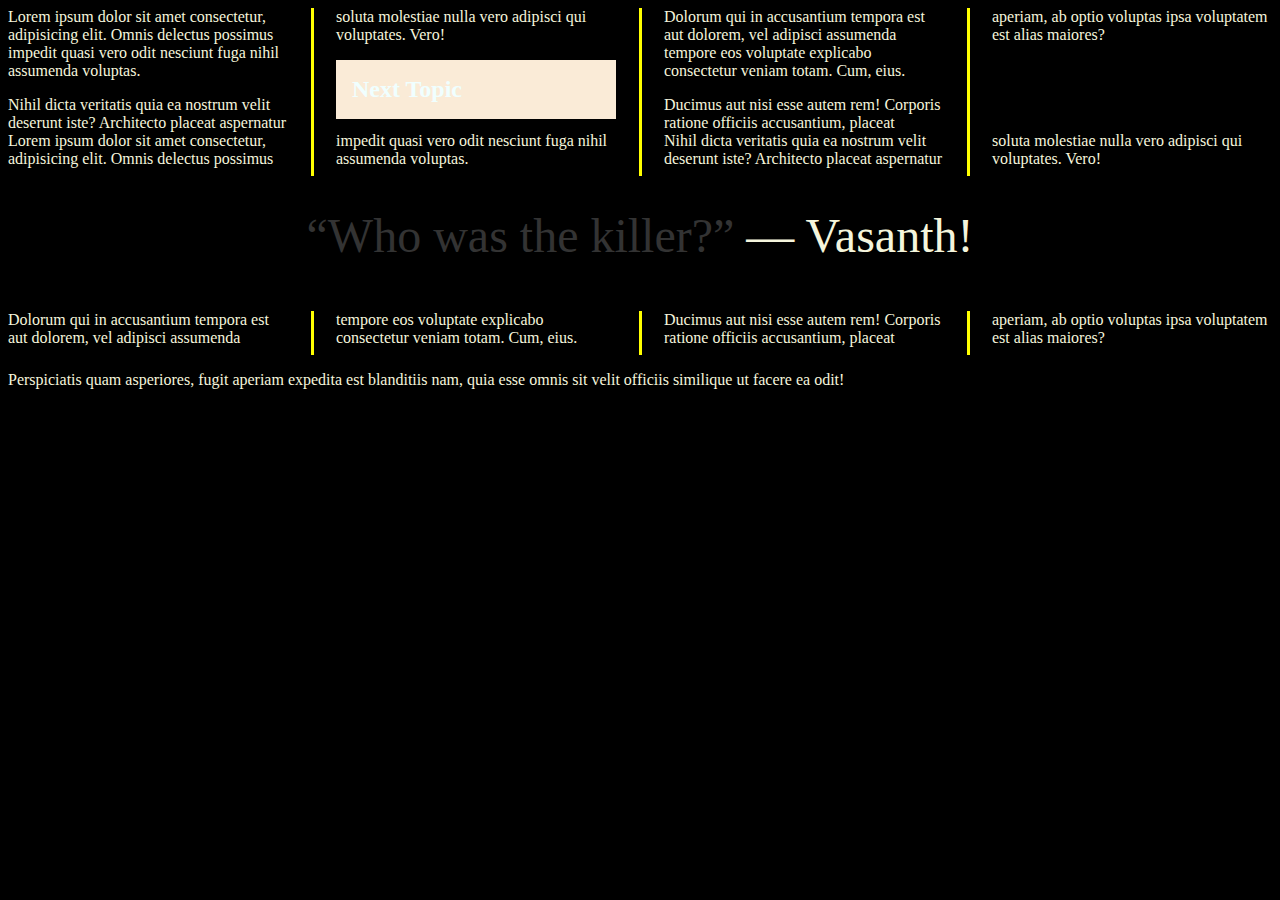
<file: columns/index.html>
<!DOCTYPE html>
<html lang="en">
<head>
    <meta charset="UTF-8">
    <meta http-equiv="X-UA-Compatible" content="IE=edge">
    <meta name="viewport" content="width=device-width, initial-scale=1.0">
    <title>Document</title>
    <link rel="stylesheet" href="index.css" />
</head>
<body>
    <section class="columns">
        <p>Lorem ipsum dolor sit amet consectetur, adipisicing elit. Omnis delectus possimus impedit quasi vero odit nesciunt fuga nihil assumenda voluptas.</p>
        <p>Nihil dicta veritatis quia ea nostrum velit deserunt iste? Architecto placeat aspernatur soluta molestiae nulla vero adipisci qui voluptates. Vero!</p>
        <h2>Next Topic</h2>
        <p>Dolorum qui in accusantium tempora est aut dolorem, vel adipisci assumenda tempore eos voluptate explicabo consectetur veniam totam. Cum, eius.</p>
        <p>Ducimus aut nisi esse autem rem! Corporis ratione officiis accusantium, placeat aperiam, ab optio voluptas ipsa voluptatem est alias maiores?</p>
    </section>
    <section class="columns">
        <p>Lorem ipsum dolor sit amet consectetur, adipisicing elit. Omnis delectus possimus impedit quasi vero odit nesciunt fuga nihil assumenda voluptas.</p>
        <p>Nihil dicta veritatis quia ea nostrum velit deserunt iste? Architecto placeat aspernatur soluta molestiae nulla vero adipisci qui voluptates. Vero!</p>
        <p class="quote">&#8220;Who was the killer?&#8221; <span class="nowrap">&#8212; Vasanth!</span></p>
        <p>Dolorum qui in accusantium tempora est aut dolorem, vel adipisci assumenda tempore eos voluptate explicabo consectetur veniam totam. Cum, eius.</p>
        <p>Ducimus aut nisi esse autem rem! Corporis ratione officiis accusantium, placeat aperiam, ab optio voluptas ipsa voluptatem est alias maiores?</p>
    </section>
    <p>Perspiciatis quam asperiores, fugit aperiam expedita est blanditiis nam, quia esse omnis sit velit officiis similique ut facere ea odit!</p>
</body>
</html>
</file>
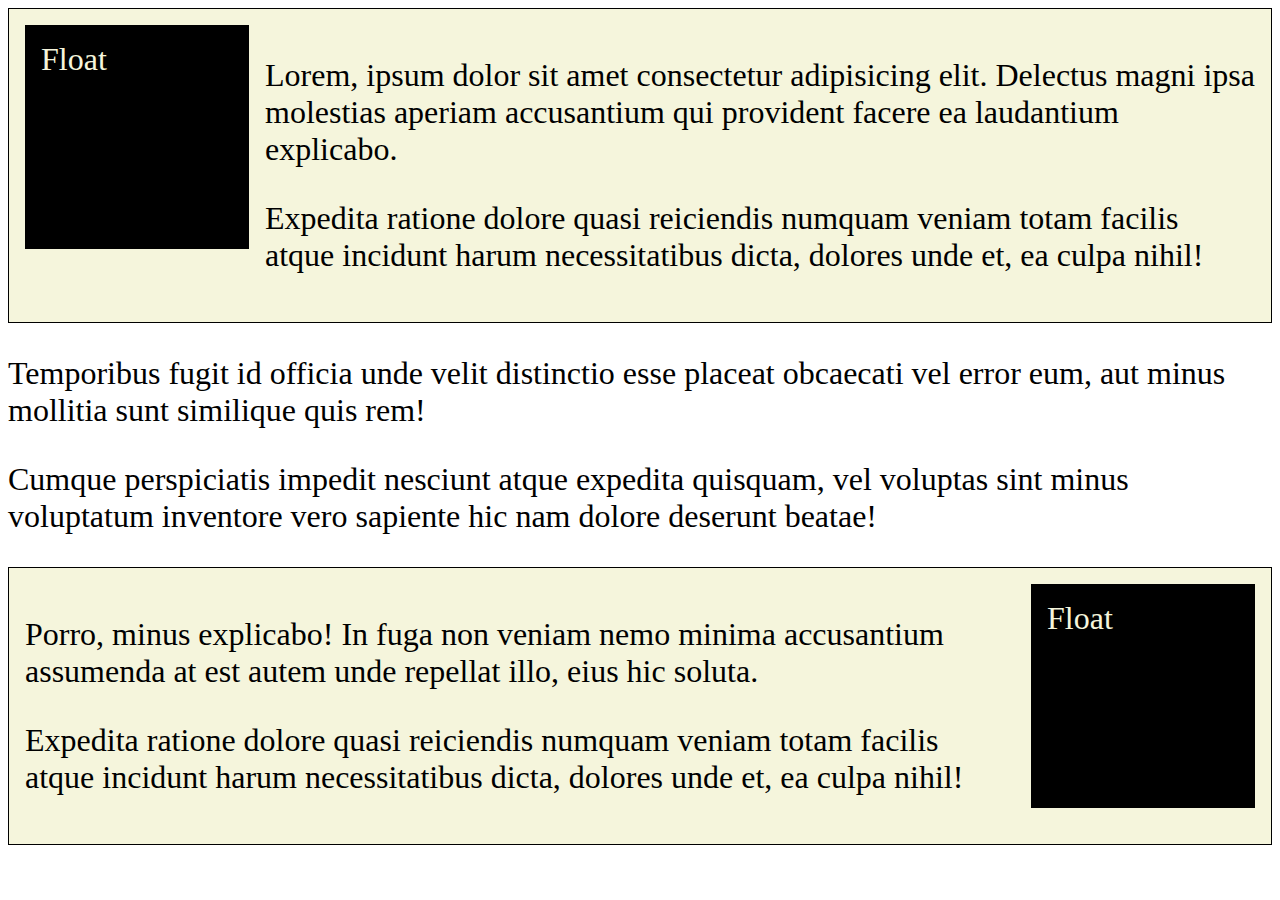
<file: css-float/index.html>
<!DOCTYPE html>
<html lang="en">
  <head>
    <meta charset="UTF-8" />
    <meta http-equiv="X-UA-Compatible" content="IE=edge" />
    <meta name="viewport" content="width=device-width, initial-scale=1.0" />
    <title>Document</title>
    <link rel="stylesheet" href="style.css" />
  </head>
  <body>
    <section>
      <div class="left block">Float</div>
      <p>
        Lorem, ipsum dolor sit amet consectetur adipisicing elit. Delectus magni
        ipsa molestias aperiam accusantium qui provident facere ea laudantium
        explicabo.
      </p>
      <p>
        Expedita ratione dolore quasi reiciendis numquam veniam totam facilis
        atque incidunt harum necessitatibus dicta, dolores unde et, ea culpa
        nihil!
      </p>
    </section>
    
    <p>
      Temporibus fugit id officia unde velit distinctio esse placeat obcaecati
      vel error eum, aut minus mollitia sunt similique quis rem!
    </p>
    <p>
      Cumque perspiciatis impedit nesciunt atque expedita quisquam, vel voluptas
      sint minus voluptatum inventore vero sapiente hic nam dolore deserunt
      beatae!
    </p>
    <section>
        <div class="right block">Float</div>
      <p>
        Porro, minus explicabo! In fuga non veniam nemo minima accusantium
        assumenda at est autem unde repellat illo, eius hic soluta.
      </p>
      <p>
        Expedita ratione dolore quasi reiciendis numquam veniam totam facilis
        atque incidunt harum necessitatibus dicta, dolores unde et, ea culpa
        nihil!
      </p>
    </section>
  </body>
</html>
</file>
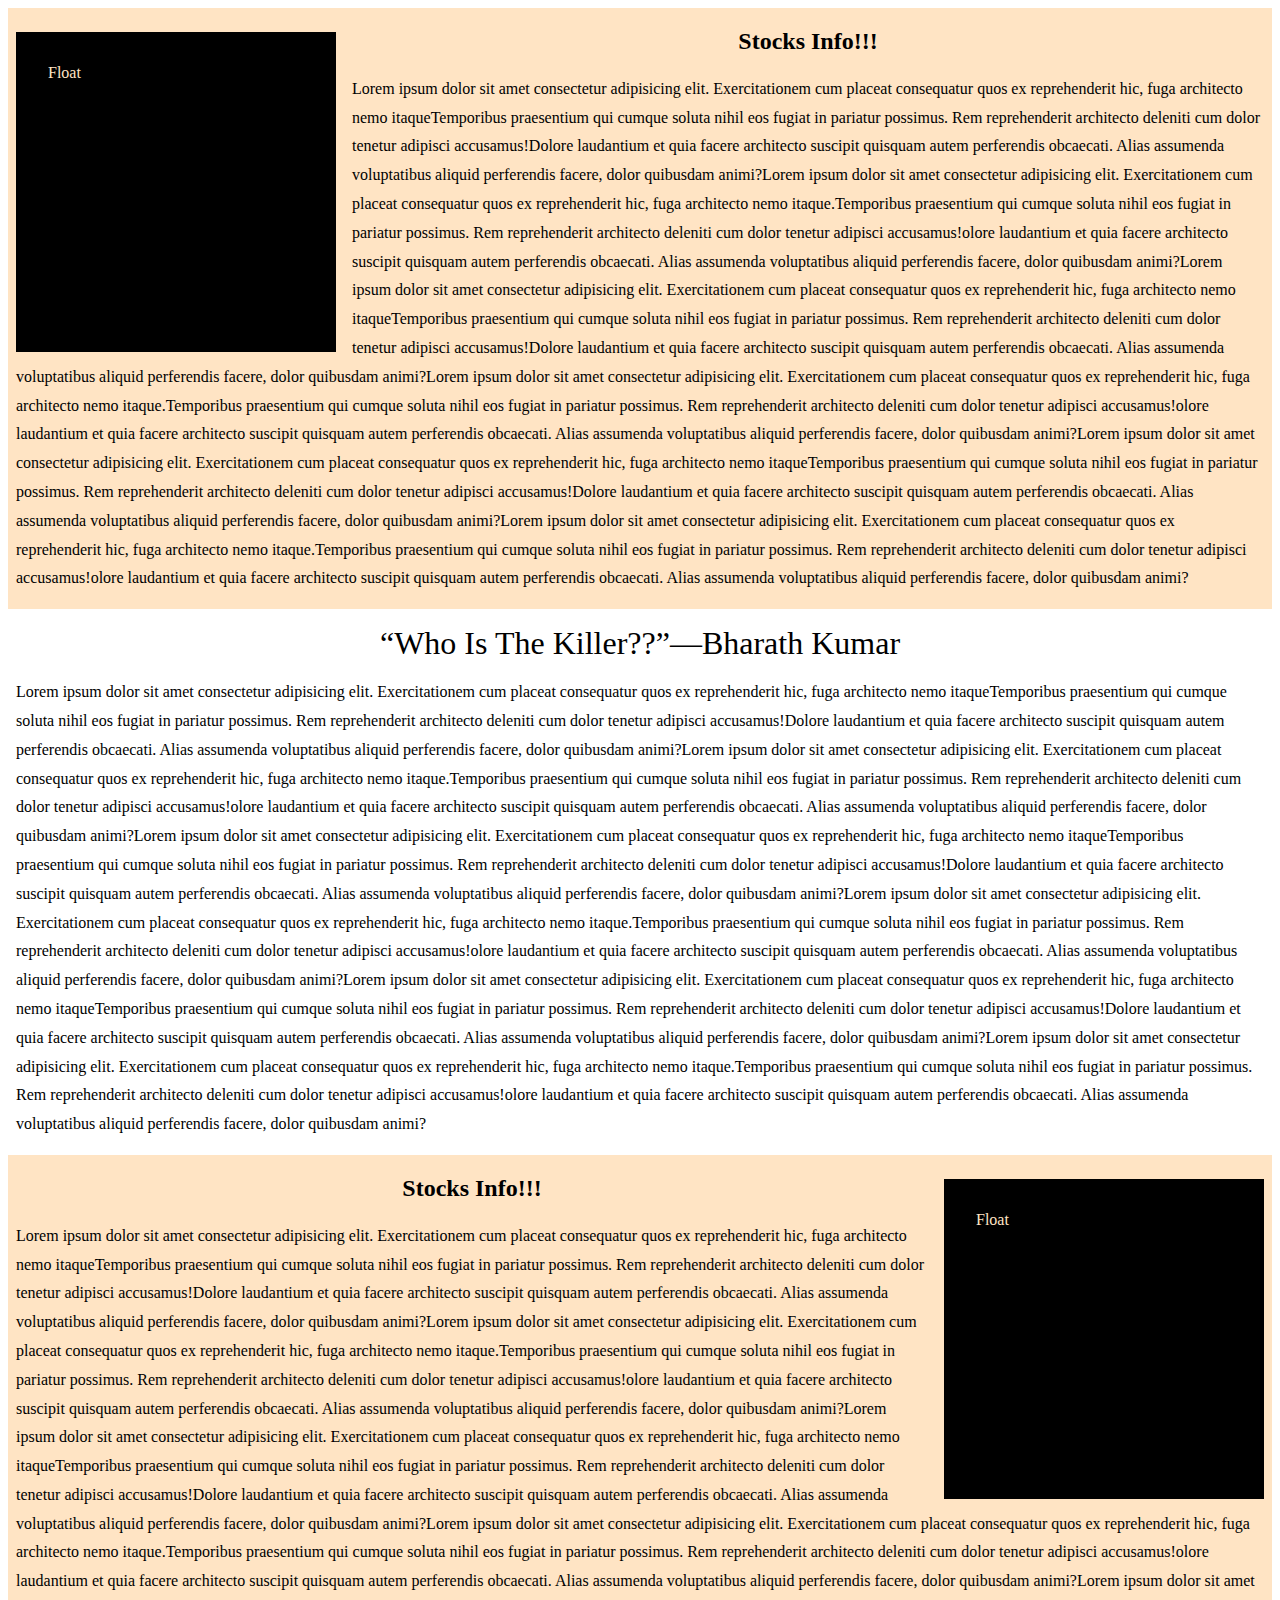
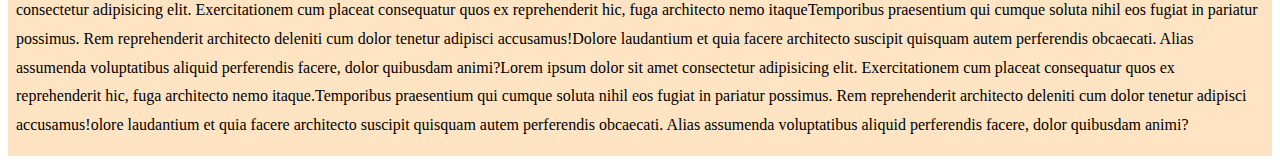
<file: mag/index.html>
<!DOCTYPE html>
<html lang="en">

<head>
    <meta charset="UTF-8">
    <meta http-equiv="X-UA-Compatible" content="IE=edge">
    <meta name="viewport" content="width=device-width, initial-scale=1.0">
    <title>Document</title>
    <link rel="stylesheet" href="style.css">
</head>

<body>
    <section class="float-box">
        <div class="left float">Float</div>
        <h2>Stocks Info!!!</h2>
        <p>Lorem ipsum dolor sit amet consectetur adipisicing elit. Exercitationem cum placeat consequatur quos ex
            reprehenderit hic, fuga architecto nemo itaqueTemporibus praesentium qui cumque soluta nihil eos fugiat in
            pariatur possimus. Rem reprehenderit architecto
            deleniti cum dolor tenetur adipisci accusamus!Dolore laudantium et quia facere architecto suscipit quisquam
            autem perferendis obcaecati. Alias assumenda
            voluptatibus aliquid perferendis facere, dolor quibusdam animi?Lorem ipsum dolor sit amet consectetur
            adipisicing elit. Exercitationem cum placeat consequatur quos ex
            reprehenderit hic, fuga architecto nemo itaque.Temporibus praesentium qui cumque soluta nihil eos fugiat in
            pariatur possimus. Rem reprehenderit architecto
            deleniti cum dolor tenetur adipisci accusamus!olore laudantium et quia facere architecto suscipit quisquam
            autem perferendis obcaecati. Alias assumenda
            voluptatibus aliquid perferendis facere, dolor quibusdam animi?Lorem ipsum dolor sit amet consectetur
            adipisicing elit. Exercitationem cum placeat consequatur quos ex
            reprehenderit hic, fuga architecto nemo itaqueTemporibus praesentium qui cumque soluta nihil eos fugiat in
            pariatur possimus. Rem reprehenderit architecto
            deleniti cum dolor tenetur adipisci accusamus!Dolore laudantium et quia facere architecto suscipit quisquam
            autem perferendis obcaecati. Alias assumenda
            voluptatibus aliquid perferendis facere, dolor quibusdam animi?Lorem ipsum dolor sit amet consectetur
            adipisicing elit. Exercitationem cum placeat consequatur quos ex
            reprehenderit hic, fuga architecto nemo itaque.Temporibus praesentium qui cumque soluta nihil eos fugiat in
            pariatur possimus. Rem reprehenderit architecto
            deleniti cum dolor tenetur adipisci accusamus!olore laudantium et quia facere architecto suscipit quisquam
            autem perferendis obcaecati. Alias assumenda
            voluptatibus aliquid perferendis facere, dolor quibusdam animi?Lorem ipsum dolor sit amet consectetur
            adipisicing elit. Exercitationem cum placeat consequatur quos ex
            reprehenderit hic, fuga architecto nemo itaqueTemporibus praesentium qui cumque soluta nihil eos fugiat in
            pariatur possimus. Rem reprehenderit architecto
            deleniti cum dolor tenetur adipisci accusamus!Dolore laudantium et quia facere architecto suscipit quisquam
            autem perferendis obcaecati. Alias assumenda
            voluptatibus aliquid perferendis facere, dolor quibusdam animi?Lorem ipsum dolor sit amet consectetur
            adipisicing elit. Exercitationem cum placeat consequatur quos ex
            reprehenderit hic, fuga architecto nemo itaque.Temporibus praesentium qui cumque soluta nihil eos fugiat in
            pariatur possimus. Rem reprehenderit architecto
            deleniti cum dolor tenetur adipisci accusamus!olore laudantium et quia facere architecto suscipit quisquam
            autem perferendis obcaecati. Alias assumenda
            voluptatibus aliquid perferendis facere, dolor quibusdam animi?</p>
    </section>
    <section>
        <div class="head">&#8220;who is the killer??&#8221;<span>&#8212;Bharath Kumar</span></div>
        <p>Lorem ipsum dolor sit amet consectetur adipisicing elit. Exercitationem cum placeat consequatur quos ex
            reprehenderit hic, fuga architecto nemo itaqueTemporibus praesentium qui cumque soluta nihil eos fugiat in
            pariatur possimus. Rem reprehenderit architecto
            deleniti cum dolor tenetur adipisci accusamus!Dolore laudantium et quia facere architecto suscipit quisquam
            autem perferendis obcaecati. Alias assumenda
            voluptatibus aliquid perferendis facere, dolor quibusdam animi?Lorem ipsum dolor sit amet consectetur
            adipisicing elit. Exercitationem cum placeat consequatur quos ex
            reprehenderit hic, fuga architecto nemo itaque.Temporibus praesentium qui cumque soluta nihil eos fugiat in
            pariatur possimus. Rem reprehenderit architecto
            deleniti cum dolor tenetur adipisci accusamus!olore laudantium et quia facere architecto suscipit quisquam
            autem perferendis obcaecati. Alias assumenda
            voluptatibus aliquid perferendis facere, dolor quibusdam animi?Lorem ipsum dolor sit amet consectetur
            adipisicing elit. Exercitationem cum placeat consequatur quos ex
            reprehenderit hic, fuga architecto nemo itaqueTemporibus praesentium qui cumque soluta nihil eos fugiat in
            pariatur possimus. Rem reprehenderit architecto
            deleniti cum dolor tenetur adipisci accusamus!Dolore laudantium et quia facere architecto suscipit quisquam
            autem perferendis obcaecati. Alias assumenda
            voluptatibus aliquid perferendis facere, dolor quibusdam animi?Lorem ipsum dolor sit amet consectetur
            adipisicing elit. Exercitationem cum placeat consequatur quos ex
            reprehenderit hic, fuga architecto nemo itaque.Temporibus praesentium qui cumque soluta nihil eos fugiat in
            pariatur possimus. Rem reprehenderit architecto
            deleniti cum dolor tenetur adipisci accusamus!olore laudantium et quia facere architecto suscipit quisquam
            autem perferendis obcaecati. Alias assumenda
            voluptatibus aliquid perferendis facere, dolor quibusdam animi?Lorem ipsum dolor sit amet consectetur
            adipisicing elit. Exercitationem cum placeat consequatur quos ex
            reprehenderit hic, fuga architecto nemo itaqueTemporibus praesentium qui cumque soluta nihil eos fugiat in
            pariatur possimus. Rem reprehenderit architecto
            deleniti cum dolor tenetur adipisci accusamus!Dolore laudantium et quia facere architecto suscipit quisquam
            autem perferendis obcaecati. Alias assumenda
            voluptatibus aliquid perferendis facere, dolor quibusdam animi?Lorem ipsum dolor sit amet consectetur
            adipisicing elit. Exercitationem cum placeat consequatur quos ex
            reprehenderit hic, fuga architecto nemo itaque.Temporibus praesentium qui cumque soluta nihil eos fugiat in
            pariatur possimus. Rem reprehenderit architecto
            deleniti cum dolor tenetur adipisci accusamus!olore laudantium et quia facere architecto suscipit quisquam
            autem perferendis obcaecati. Alias assumenda
            voluptatibus aliquid perferendis facere, dolor quibusdam animi?</p>
    </section>
    <section class="float-box">
        <div class="right float">Float</div>
        <h2>Stocks Info!!!</h2>
        <p>Lorem ipsum dolor sit amet consectetur adipisicing elit. Exercitationem cum placeat consequatur quos ex
            reprehenderit hic, fuga architecto nemo itaqueTemporibus praesentium qui cumque soluta nihil eos fugiat in
            pariatur possimus. Rem reprehenderit architecto
            deleniti cum dolor tenetur adipisci accusamus!Dolore laudantium et quia facere architecto suscipit quisquam
            autem perferendis obcaecati. Alias assumenda
            voluptatibus aliquid perferendis facere, dolor quibusdam animi?Lorem ipsum dolor sit amet consectetur
            adipisicing elit. Exercitationem cum placeat consequatur quos ex
            reprehenderit hic, fuga architecto nemo itaque.Temporibus praesentium qui cumque soluta nihil eos fugiat in
            pariatur possimus. Rem reprehenderit architecto
            deleniti cum dolor tenetur adipisci accusamus!olore laudantium et quia facere architecto suscipit quisquam
            autem perferendis obcaecati. Alias assumenda
            voluptatibus aliquid perferendis facere, dolor quibusdam animi?Lorem ipsum dolor sit amet consectetur
            adipisicing elit. Exercitationem cum placeat consequatur quos ex
            reprehenderit hic, fuga architecto nemo itaqueTemporibus praesentium qui cumque soluta nihil eos fugiat in
            pariatur possimus. Rem reprehenderit architecto
            deleniti cum dolor tenetur adipisci accusamus!Dolore laudantium et quia facere architecto suscipit quisquam
            autem perferendis obcaecati. Alias assumenda
            voluptatibus aliquid perferendis facere, dolor quibusdam animi?Lorem ipsum dolor sit amet consectetur
            adipisicing elit. Exercitationem cum placeat consequatur quos ex
            reprehenderit hic, fuga architecto nemo itaque.Temporibus praesentium qui cumque soluta nihil eos fugiat in
            pariatur possimus. Rem reprehenderit architecto
            deleniti cum dolor tenetur adipisci accusamus!olore laudantium et quia facere architecto suscipit quisquam
            autem perferendis obcaecati. Alias assumenda
            voluptatibus aliquid perferendis facere, dolor quibusdam animi?Lorem ipsum dolor sit amet consectetur
            adipisicing elit. Exercitationem cum placeat consequatur quos ex
            reprehenderit hic, fuga architecto nemo itaqueTemporibus praesentium qui cumque soluta nihil eos fugiat in
            pariatur possimus. Rem reprehenderit architecto
            deleniti cum dolor tenetur adipisci accusamus!Dolore laudantium et quia facere architecto suscipit quisquam
            autem perferendis obcaecati. Alias assumenda
            voluptatibus aliquid perferendis facere, dolor quibusdam animi?Lorem ipsum dolor sit amet consectetur
            adipisicing elit. Exercitationem cum placeat consequatur quos ex
            reprehenderit hic, fuga architecto nemo itaque.Temporibus praesentium qui cumque soluta nihil eos fugiat in
            pariatur possimus. Rem reprehenderit architecto
            deleniti cum dolor tenetur adipisci accusamus!olore laudantium et quia facere architecto suscipit quisquam
            autem perferendis obcaecati. Alias assumenda
            voluptatibus aliquid perferendis facere, dolor quibusdam animi?</p>
    </section>
</body>

</html>
</file>
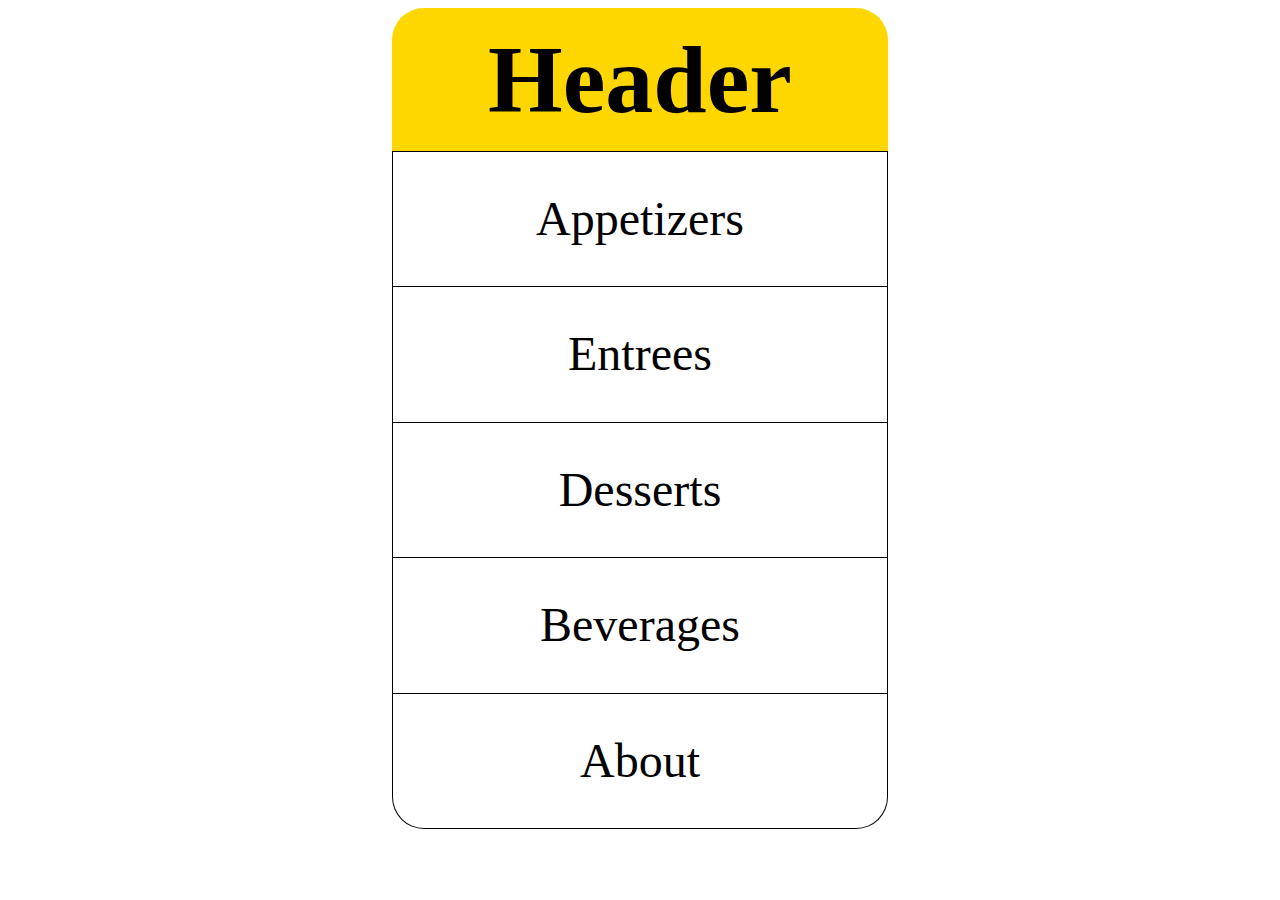
<file: Simple menu/index.html>
<!DOCTYPE html>
<html lang="en">
<head>
    <meta charset="UTF-8">
    <meta http-equiv="X-UA-Compatible" content="IE=edge">
    <meta name="viewport" content="width=device-width, initial-scale=1.0">
    <link rel="stylesheet" href="style.css">
    <title>Document</title>
</head>
<body>
    <h1>Header</h1>
    <ul>
        <li><a href="#">Appetizers</a></li>
        <li><a href="#">Entrees</a></li>
        <li><a href="#">Desserts</a></li>
        <li><a href="#">Beverages</a></li>
        <li><a href="#">About</a></li>
    </ul>
</body>
</html>
</file>
<file: columns/index.css>
*{
    color: beige;
    background-color: black;
}

.columns{
    /* column-count: 4;
    column-width: 250px; */
    columns: 4 250px;
    column-rule: 3px solid yellow;
    column-gap: 3rem;
}

.columns p {
    margin-top: 0;
}

.columns h2 {
    margin-top: 0;
    background-color: antiquewhite;
    color: azure;
    padding: 1rem;
    break-inside: avoid;
    /* break-before: column; */ 
}

.columns .quote {
    margin-top: 2rem;
    font-size: 3rem;
    text-align: center;
    color: #333;
    column-span: all;
}

.nowrap {
    white-space: nowrap;
}
</file>
<file: css-float/style.css>
body{
    font-size: 2rem;
}

.block {
    height: 15vw;
    width: 15vw;
    background-color: black;
    color: beige;
    padding: 1rem;
}

.left {
    float: left;
    margin-right: 1rem;
}

.right {
    float: right;
    margin-left: 1rem;
}

section{
    background-color: beige;
    display: flow-root;
    border: 1px solid black;
    padding: 1rem;
}
</file>
<file: mag/style.css>
p{
    line-height: 1.8rem;
}

.float{
    width: 20vw;
    height: 20vw;
    background-color: black;
    color: bisque;
    padding: 2rem;
    break-inside: avoid;
    margin-top: 1.5rem;
}

.left{
    float: left;
    margin-right: 1rem;
}

.right{
    float: right;
    margin-left: 1rem;
}

.float-box{
    background-color: bisque;
    display: flow-root;
}

h2{
    text-align: center;
    white-space: nowrap;
}

.head{
    margin-top: 1rem;
    font-size: 2rem;
    text-align: center;
    text-transform: capitalize;
}

.head span{
    white-space: nowrap; 
}

section{
    padding: 0 0.5rem 0 0.5rem;
}
</file>
<file: Simple menu/style.css>
* {
  font-family: Georgia, "Times New Roman", Times, serif;
}

body {
    padding: 0 30%;
  text-align: center;
  font-size: 3rem;
}

h1 {
  padding: 1rem 1rem;
  border-bottom: #000 1px solid;
  margin: 0;
  background-color: gold;
  border-radius: 2rem 2rem 0 0;
}

ul {
  margin: 0%;
  padding: 0%;
}

ul li {
  list-style-type: none;
  line-height: 2.8;
  border: #000 1px solid;
  border-top: none;
}

li a {
  color: #000;
  text-decoration: none;
  display: block;
}

li a:hover,
li a:active,
li a:focus {
  color: white;
  background-color: #000;
  text-decoration: none;
}

li:last-child,
li:last-child a:hover,
li:last-child a:active,
li:last-child a:focus {
  border-radius: 0 0 2rem 2rem;
}
</file>
